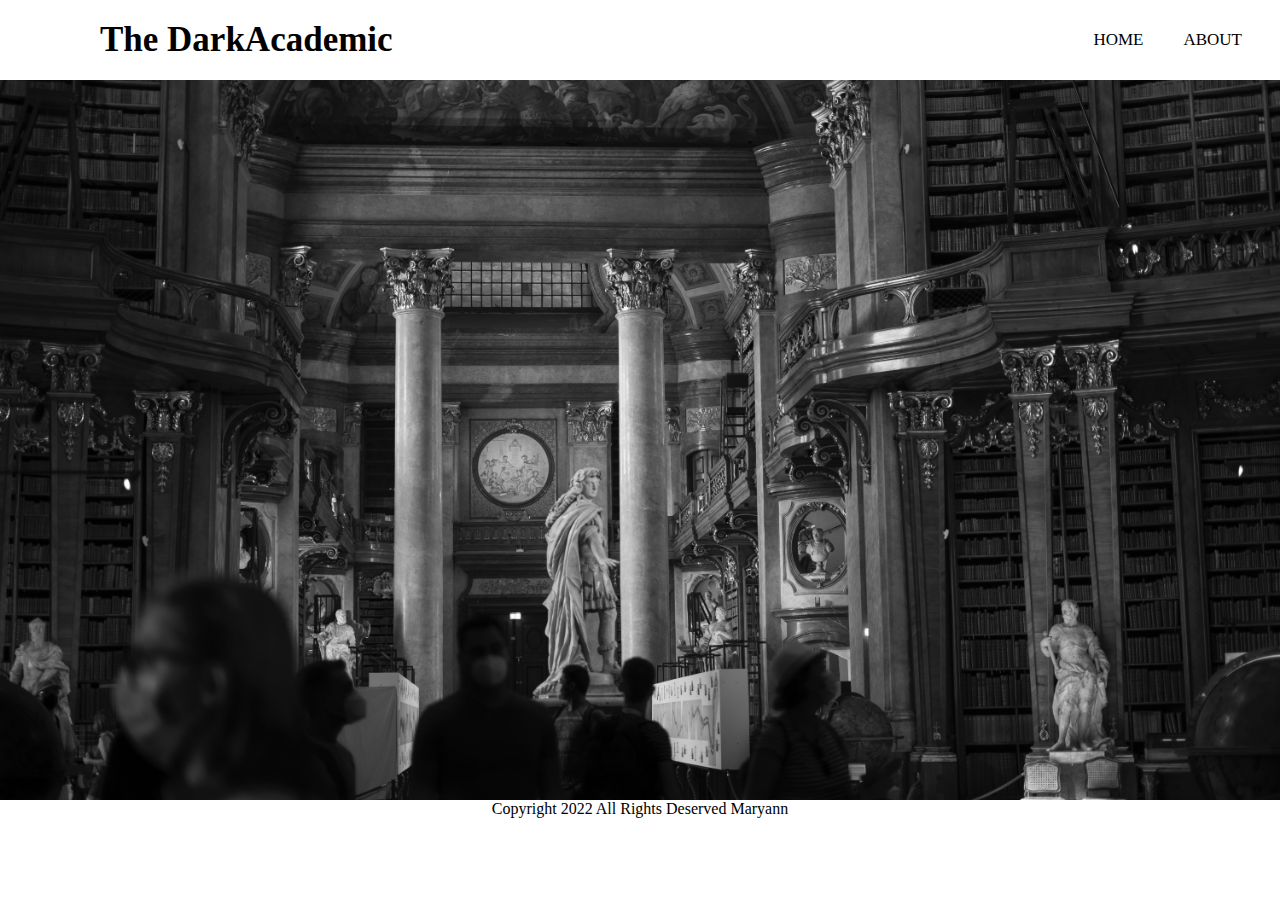
<file: index.html>
<!DOCTYPE html>
<html lang="en">
<head>
  <meta charset="UTF-8">
  <meta http-equiv="X-UA-Compatible" content="IE=edge">
  <meta name="viewport" content="width=device-width, initial-scale=1.0">
  
   <link rel="stylesheet" href="css/style.css">
</head>




<body>
  

  
  <div class="container">
  
  <nav>
    
    <label for="check" class="checkbtn">
      <i class="fas fa-bars"></i>
    </label>
    <label class="logo">The DarkAcademic</label>
    <ul>
      <li><a  href="index.html">Home</a></li>
      <li><a href="About.html">About</a></li>
      
      
    </ul>
  </nav>
  <section></section>
 

  
  

   
  
  
  
 </div>

 <footer> Copyright 2022 All Rights Deserved Maryann</footer>
</body>
</html>
</file>
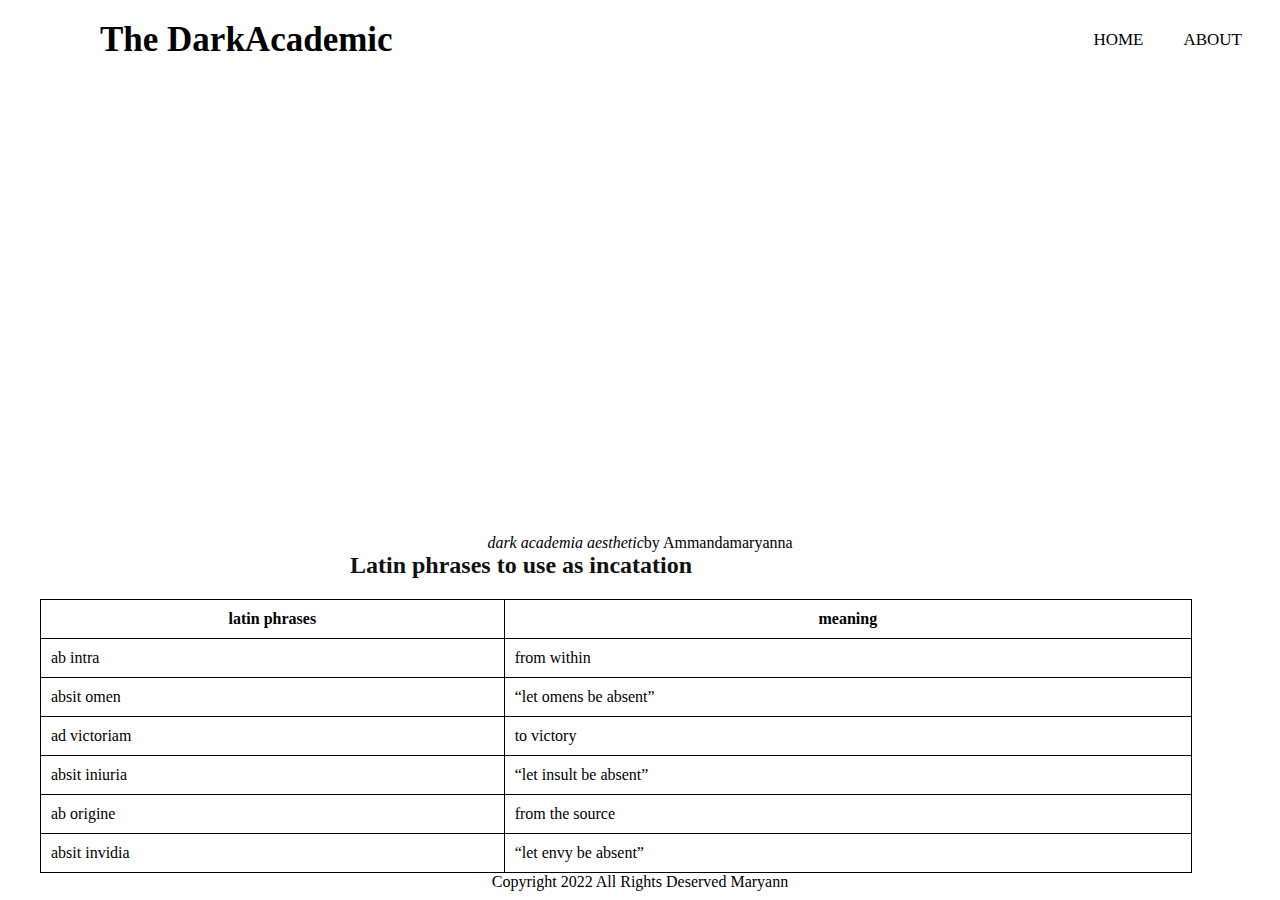
<file: About.html>
<!DOCTYPE html>
<html lang="en">

<head>
  <meta charset="UTF-8">
  <meta http-equiv="X-UA-Compatible" content="IE=edge">
  <meta name="viewport" content="width=device-width, initial-scale=1.0">
  <title>Document</title>
  <link rel="stylesheet" href="/About.css">
</head>

<body>
  <div class="container">
    <nav>
      <label for="check" class="checkbtn">
        <i class="fas fa-bars"></i>
      </label>
      <label class="logo">The DarkAcademic</label>
      <ul>
        <li><a href="index.html">Home</a></li>
        <li><a href="About.html">About</a></li>

      </ul>
    </nav>


</html>


<div class="clip">
  <iframe width="1100" height="450" src="https://www.youtube.com/embed/GiLvfA4NMQo" title="YouTube video player"
    frameborder="0" allow="accelerometer; autoplay; clipboard-write; encrypted-media; gyroscope; picture-in-picture"
    allowfullscreen></iframe>
  <p><cite>dark academia aesthetic</cite>by Ammandamaryanna</p>
</div>


<style>
  table,
  th,
  td {
    border: 1px solid black;
  }
</style>


<h2>Latin phrases to use as incatation <table></table>
</h2>

<table style="width:90%">
  <tr>
    <th>latin phrases</th>
    <th>meaning</th>

  </tr>
  <tr>
    <td> ab intra</td>
    <td> from within</td>
  </tr>
  <tr>

    <td> absit omen</td>
    <td> “let omens be absent”</td>

  </tr>
  <tr>
    <td>ad victoriam</td>
    <td> to victory</td>

  </tr>
  <tr>
    <td>absit iniuria </td>
    <td> “let insult be absent”</td>

  </tr>
  <tr>
    <td> ab origine</td>
    <td> from the source</td>


  </tr>
  <tr>

    <td> absit invidia </td>
    <td> “let envy be absent” </td>

  </tr>
</table>
</div>

</body>

<footer> Copyright 2022 All Rights Deserved Maryann</footer>

</html>
</file>
<file: css/style.css>
*{
    padding: 0;
    margin: 0;
    text-decoration: none;
    list-style: none; 
    box-sizing: border-box;
    background-color:white;
  }
  body{
    font-family: montserrat;
  }
  nav{
    background:white;
    height: 80px;
    width: 100%;
  }
  label.logo{
    color:black;
    font-size: 35px;
    line-height: 80px;
    padding: 0 100px;
    font-weight: bold;
  }
  nav ul{
    float: right;
    margin-right: 20px;
  }
  nav ul li{
    display: inline-block;
    line-height: 80px;
    margin: 0 5px;
  }
  nav ul li a{
    color: black;
    font-size: 17px;
    padding: 7px 13px;
    border-radius: 3px;
    text-transform: uppercase;
  }
  
  
  section{
    background: url(lucie-morel-DsWjM4iOmyA-unsplash.jpg) ;
    background-position: center;
    background-size: cover;
    background-repeat:repeat;
    height:80vh;
    
  }
  .active{
    display: flex;
  }  

  footer{
    text-align: center;
    color:black;
  }

iframe{
    text-align: center;
    margin-left: 100%;
    color: white;
}
</file>
<file: About.css>
*{
    padding: 0;
    margin: 0;
    text-decoration: none;
    list-style: none; 
    box-sizing: border-box;
    background-color:white;
  }
  body{
    font-family: montserrat;
  }
  nav{
    background: white;
    height: 80px;
    width: 100%;
  }
  label.logo{
    color: black;
    font-size: 35px;
    line-height: 80px;
    padding: 0 100px;
    font-weight: bold;
  }
  nav ul{
    float: right;
    margin-right: 20px;
  }
  nav ul li{
    display: inline-block;
    line-height: 80px;
    margin: 0 5px;
  }
  nav ul li a{
    color:black;
    font-size: 17px;
    padding: 7px 13px;
    border-radius: 3px;
    text-transform: uppercase;
  }

  p{
    text-align: center;
    margin-left:20;
  }

  h2{
    color: #111;
    margin-left: 350px;
  }



table, th, td {
  border: 1px solid white;
  border-collapse: collapse;
  margin-left: 750px;
}
th, td {
  padding:10px;
}
  table{
    margin: 10px 750px 0px 40px;
  }
  ::-webkit-scrollbar{
display:none;
  }
  footer{
    text-align: center;
    color:black;
  }
  
  
iframe{
    text-align: center;
    margin-left:100px;
}
</file>
